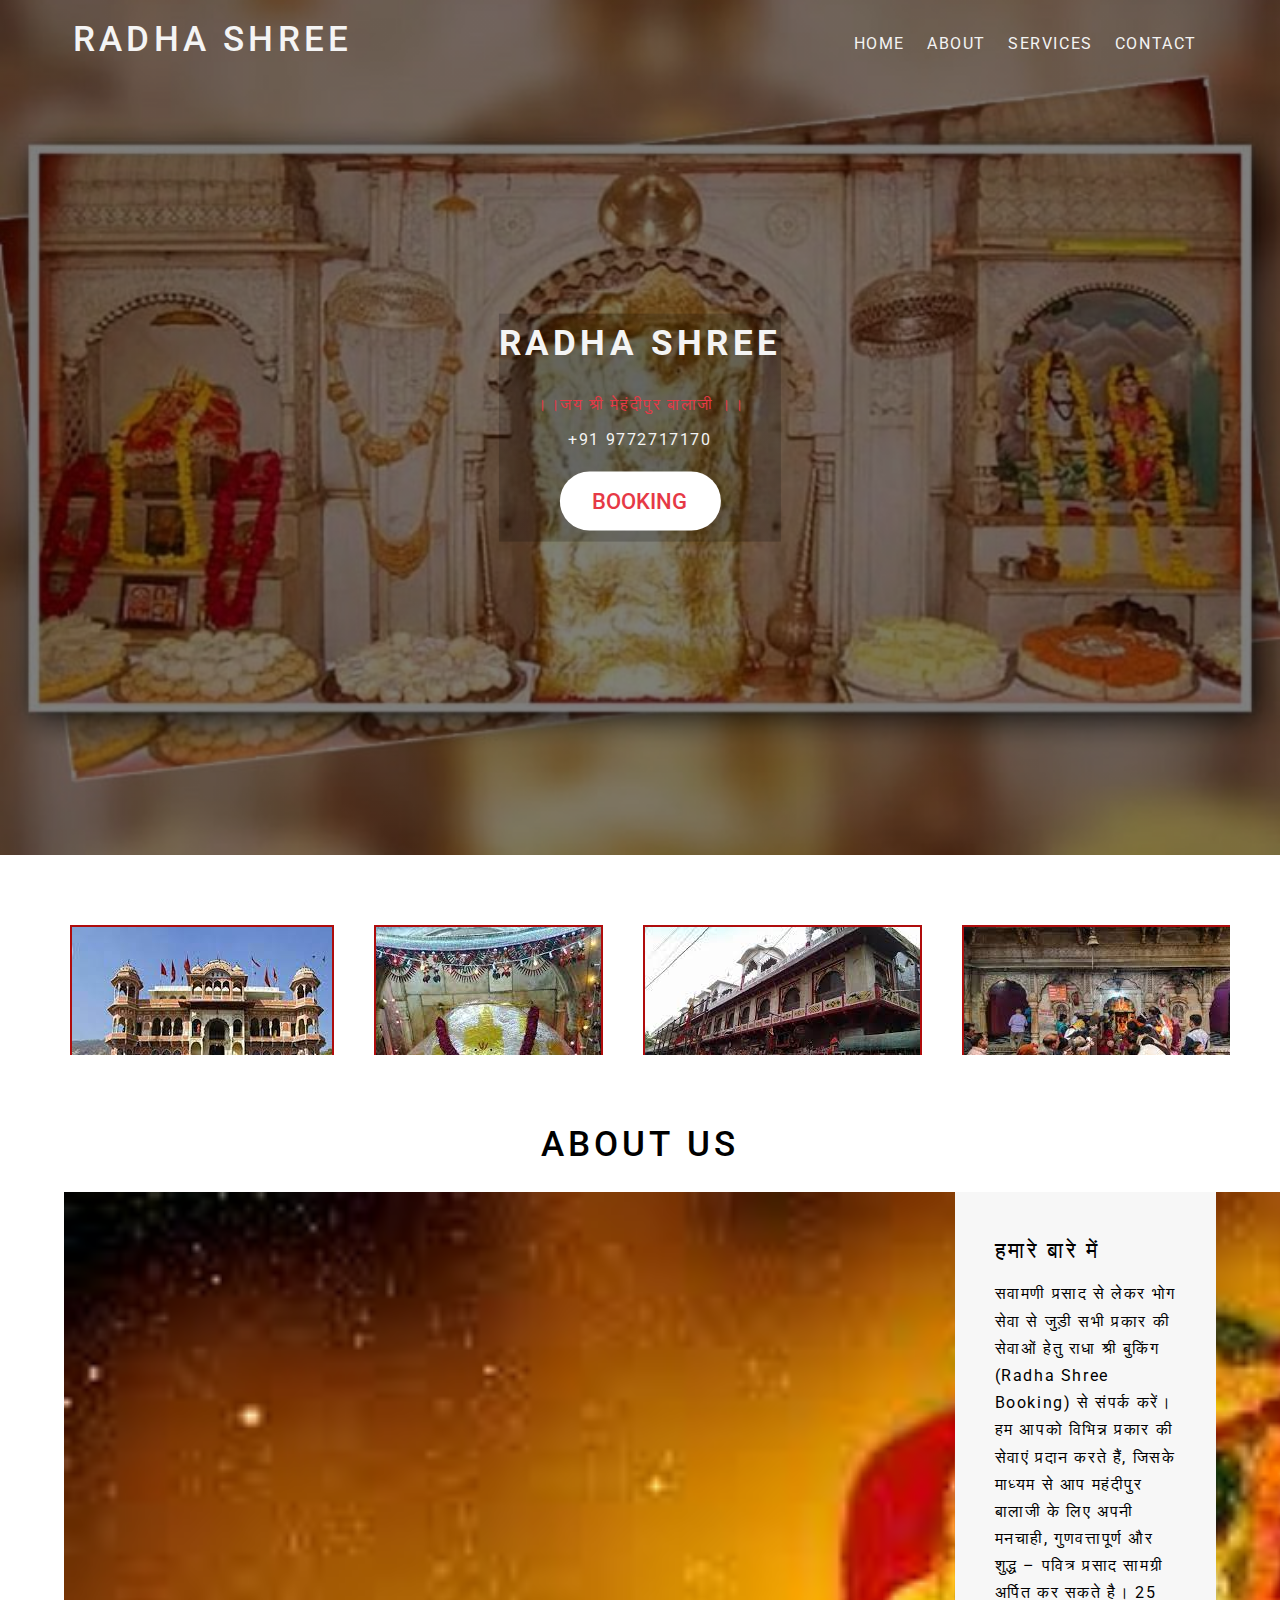
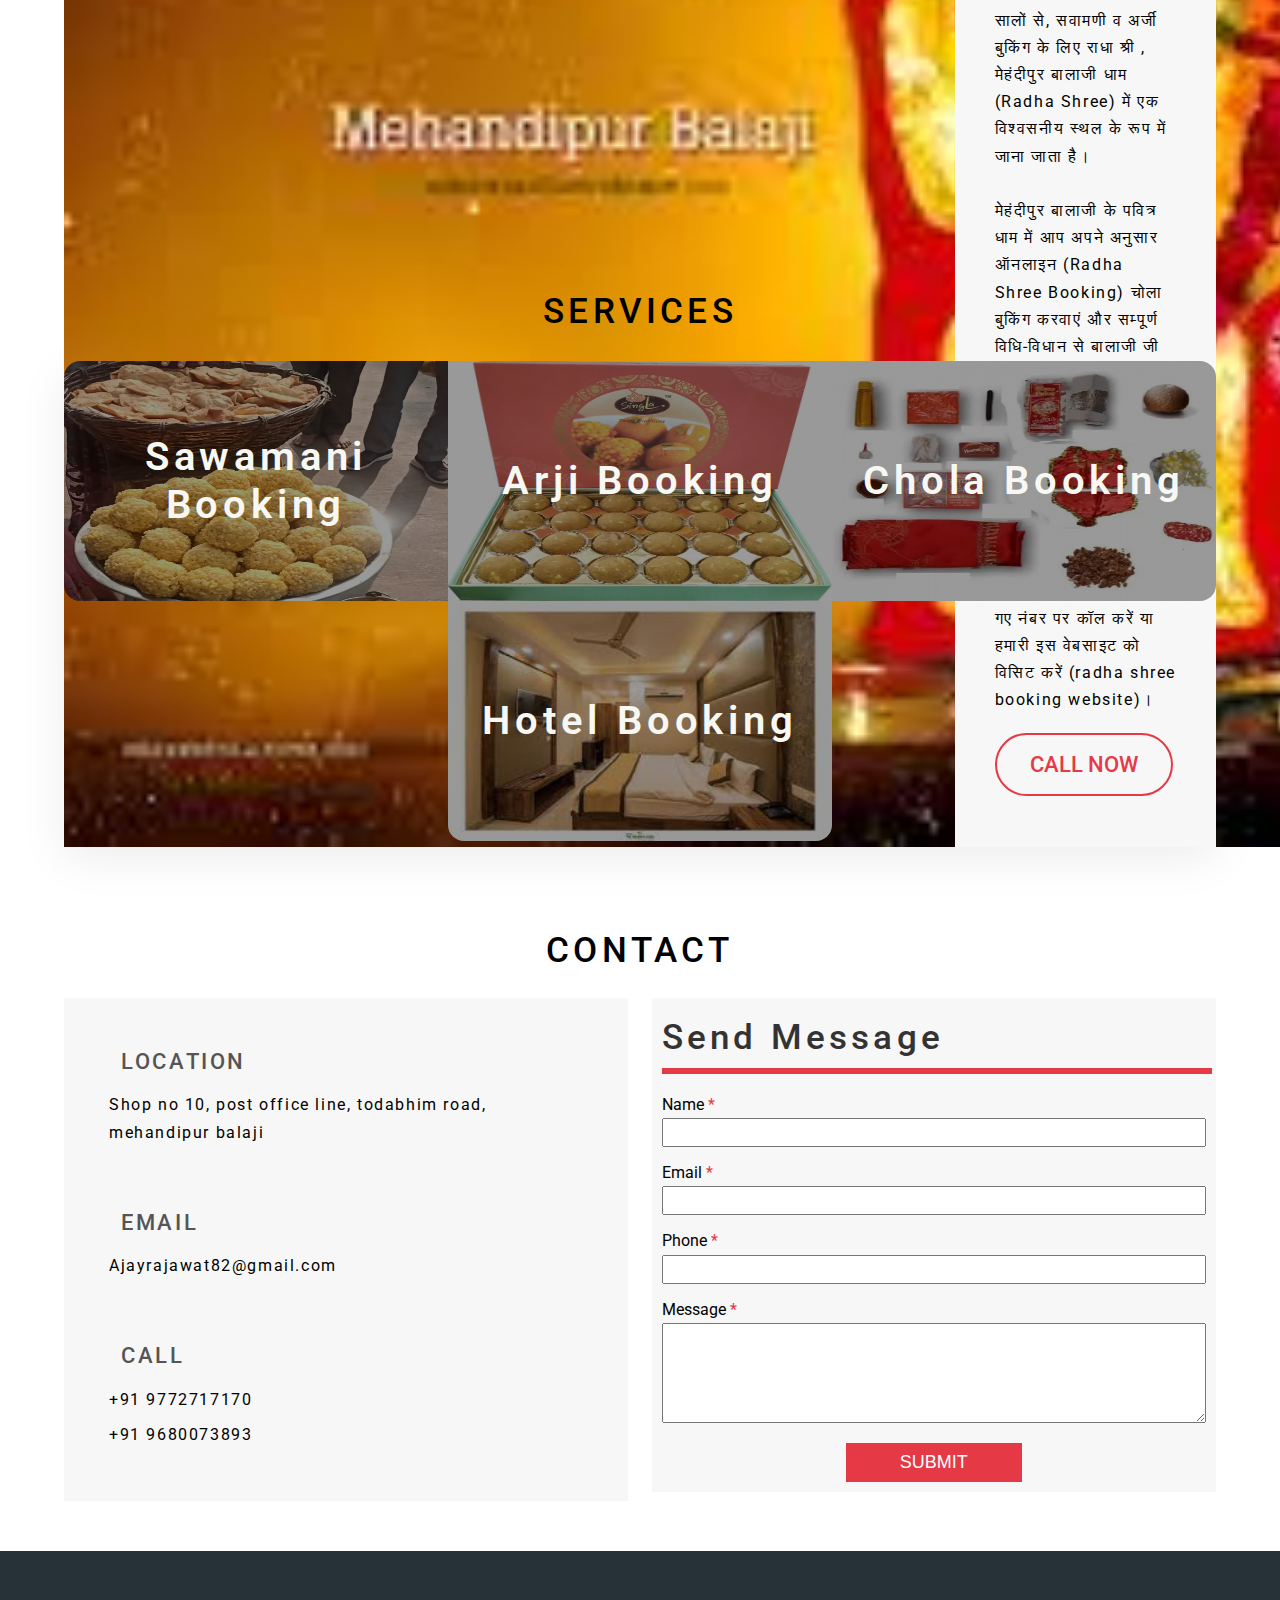
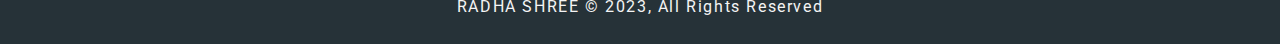
<file: index.html>
<!DOCTYPE html>
<html lang="en">
  <head>
    <meta charset="UTF-8" />
    <meta http-equiv="X-UA-Compatible" content="IE=edge" />
    <meta name="viewport" content="width=device-width, initial-scale=1.0" />
    <link rel="stylesheet" href="./css/style.css" />
    <link
      rel="stylesheet"
      href="https://cdnjs.cloudflare.com/ajax/libs/font-awesome/6.3.0/css/all.min.css"
      integrity="sha512-SzlrxWUlpfuzQ+pcUCosxcglQRNAq/DZjVsC0lE40xsADsfeQoEypE+enwcOiGjk/bSuGGKHEyjSoQ1zVisanQ=="
      crossorigin="anonymous"
      referrerpolicy="no-referrer"
    />
    <title>Radha Shree</title>
    <link rel="icon" href="/images/favicon.ico" >
  </head>
  <body>

  <header class="header">
      <nav class="navbar">
        <div class="container">
          <h1 class="logo lg-heading text-light">RADHA SHREE</h1>
          <ul class="nav-items">
            <li class="nav-item"><a href="./index.html">Home</a></li>
            <li class="nav-item"><a href="./about.html">About</a></li>
            <li class="nav-item"><a href="./services.html">Services</a></li>
            <li class="nav-item"><a href="./contact.html">Contact</a></li>
          </ul>
        </div>
      </nav>
      <div class="header-content">
        <h1 class="lg-heading text-light main-heading">RADHA SHREE</h1>
        <p class="text-red">
          ।।जय श्री मेहंदीपुर बालाजी ।।
        </p>
        <p class="text-light">+91 9772717170</p>
        <a href="tel:9772717170" class="btn btn-primary text-red md-heading"
          >Booking</a
        >
      </div>
    </header>

    <section class="balaji-images">
      <div>
        <div class="slider">
          <div class="slide-track">
    
            <div class="slide">
              <img  src='/images/img1.jpg' 
                alt="Balaji image" />
            </div>
            <div class="slide">
              <img  src='/images/img2.jpg' 
                alt="Balaji image" />
            </div>
            <div class="slide">
              <img  src='/images/img3.jpg' 
                alt="Balaji image" />
            </div>
            <div class="slide">
              <img  src='/images/img4.jpg' 
                alt="Balaji image" />
            </div>
            <div class="slide">
              <img  src='/images/img5.jpg' 
                alt="Balaji image" />
            </div>
            <div class="slide">
              <img  src='/images/img6.jpg' 
                alt="Balaji image" />
            </div>
            <div class="slide">
              <img  src='/images/img7.jpg' 
                alt="Balaji image" />
            </div>
            <div class="slide">
              <img  src='/images/img8.jpg' 
                alt="Balaji image" />
            </div><div class="slide">
              <img  src='/images/img9.jpg' 
                alt="Balaji image" />
            </div><div class="slide">
              <img  src='/images/img10.jpg' 
                alt="Balaji image" />
            </div>
          </div>
        </div>
      </div>
    </section>

    <section class="about container">
      <h1 class="contact lg-heading text-dark">ABOUT US</h1>
      <div class="about-section">
        <div class="about-img">
          <img src="/images/abt-img2.jpg" alt="balaji image" >
        </div>
        <div class="about-content">
          <h2 class="md-heading text-dark">हमारे बारे में</h2>
          <p>सवामणी प्रसाद से लेकर भोग सेवा से जुड़ी सभी प्रकार की सेवाओं हेतु राधा श्री बुकिंग (Radha Shree Booking) से संपर्क करें।
          <br>
            हम आपको विभिन्न प्रकार की सेवाएं प्रदान करते हैं, जिसके माध्यम से आप महंदीपुर बालाजी के लिए अपनी मनचाही, गुणवत्तापूर्ण और शुद्ध – पवित्र प्रसाद सामग्री अर्पित कर सकते है।
            
            25 सालों से, सवामणी व अर्जी बुकिंग के लिए राधा श्री , मेहंदीपुर बालाजी धाम (Radha Shree) में एक विश्वसनीय स्थल के रूप में जाना जाता है।
            <br><br>
            मेहंदीपुर बालाजी के पवित्र धाम में आप अपने अनुसार ऑनलाइन (Radha Shree Booking) चोला बुकिंग करवाएं और सम्पूर्ण विधि-विधान से बालाजी जी को चोला चढ़ाएं और उन्हें प्रसन्न करें
           <br> 
            तो अगर आप भी बालाजी महाराज को प्रसन्न करना चाहते है , तो आज ही मेंहदीपुर बालाजी के पावन धाम में अपनी अर्जी बुक करवाएं और अधिक जानकारी के लिए यहां दिए गए नंबर पर कॉल करें या हमारी इस वेबसाइट को विसिट करें (radha shree booking website)।   </p>
          <a href="tel:9772717170" class="btn btn-secondary text-red md-heading"
          >Call Now</a
        >
        </div>
      </div>
  
    </section>

    <section class="services container">
      <h1 class="services lg-heading text-dark">SERVICES</h1>
        <div>
          <div class="services-cta-wrap">
            <div class="services-cta-list">
              <div id="list-item" class="services-cta-list-item">
                <img src="/images/sawamani-img.webp">
                <h3>Sawamani Booking</h3>
              </div>
              <div id="list-item" class="services-cta-list-item">
                <img src="/images/arji.webp">
                <h3>Arji Booking</h3>
              </div>
              <div id="list-item" class="services-cta-list-item">
                <img src="/images/chola-img.png">
                <h3>Chola Booking</h3>
              </div>
              <div id="list-item" class="services-cta-list-item item2">
                <img src="/images/hotel.jpg">
                <h3>Hotel Booking</h3>
              </div>
            </div>
          </div>
        </div>
      </section>

      <section class="contact-form">
        <h1 class="contact lg-heading text-dark">CONTACT</h1>
        <div class="container">
          <div class="form-wrapper">
            <div class="company-address">
                <div class="address-group">
                  <i class="fas fa-map-marker-alt fa-3x text-red"></i>
                  <h2 class="text-grey md-heading">Location</h2>
                  <p>Shop no 10, post office line, todabhim road, mehandipur balaji</p>
                </div>
                <div class="address-group">
                  <i class="far fa-envelope fa-3x text-red"></i>
                  <h2 class="text-grey md-heading">Email</h2>
                  <p>Ajayrajawat82@gmail.com</p>
                </div>
                <div class="address-group">
                  <i class="fas fa-phone-square-alt fa-3x text-red"></i>
                  <h2 class="text-grey md-heading">Call</h2>
                  <p>+91 9772717170</p>
                  <p>+91 9680073893</p>
                </div>
              </div>
              <form action="" class="form">
                <h2 class=" lg-heading text-black">Send Message</h2>
                <div class="form-group">
                  <label for="username">Name</label>
                  <input type="text" name="" id="username" required>
                </div>
                <div class="form-group">
                  <label for="email">Email</label>
                  <input type="email" name="" id="email" required>
                </div>
                <div class="form-group">
                  <label for="phone">Phone</label>
                  <input type="text" name="" id="phone" required>
                </div>
                <div class="form-group">
                  <label for="message">Message</label>
                  <textarea  name="" id="message"> </textarea>
                </div>
                <button type="submit" class="form-btn">Submit</button>
              </form>
            </div>
          </div>
        </div>
      </section>

    <footer class="footer">
      <div class="social-media-links">
        <a href="https://www.facebook.com/"><i class="fab fa-facebook fa-3x"></i></a>
        <a href="https://www.twitter.com/"><i class="fab fa-twitter fa-3x"></i></a>
        <a href="https://www.instagram.com/"><i class="fab fa-instagram fa-3x"></i></a>
      </div>
      <p>RADHA SHREE &copy; 2023, All Rights Reserved</p>
    </footer>
  </body>
</html>
</file>
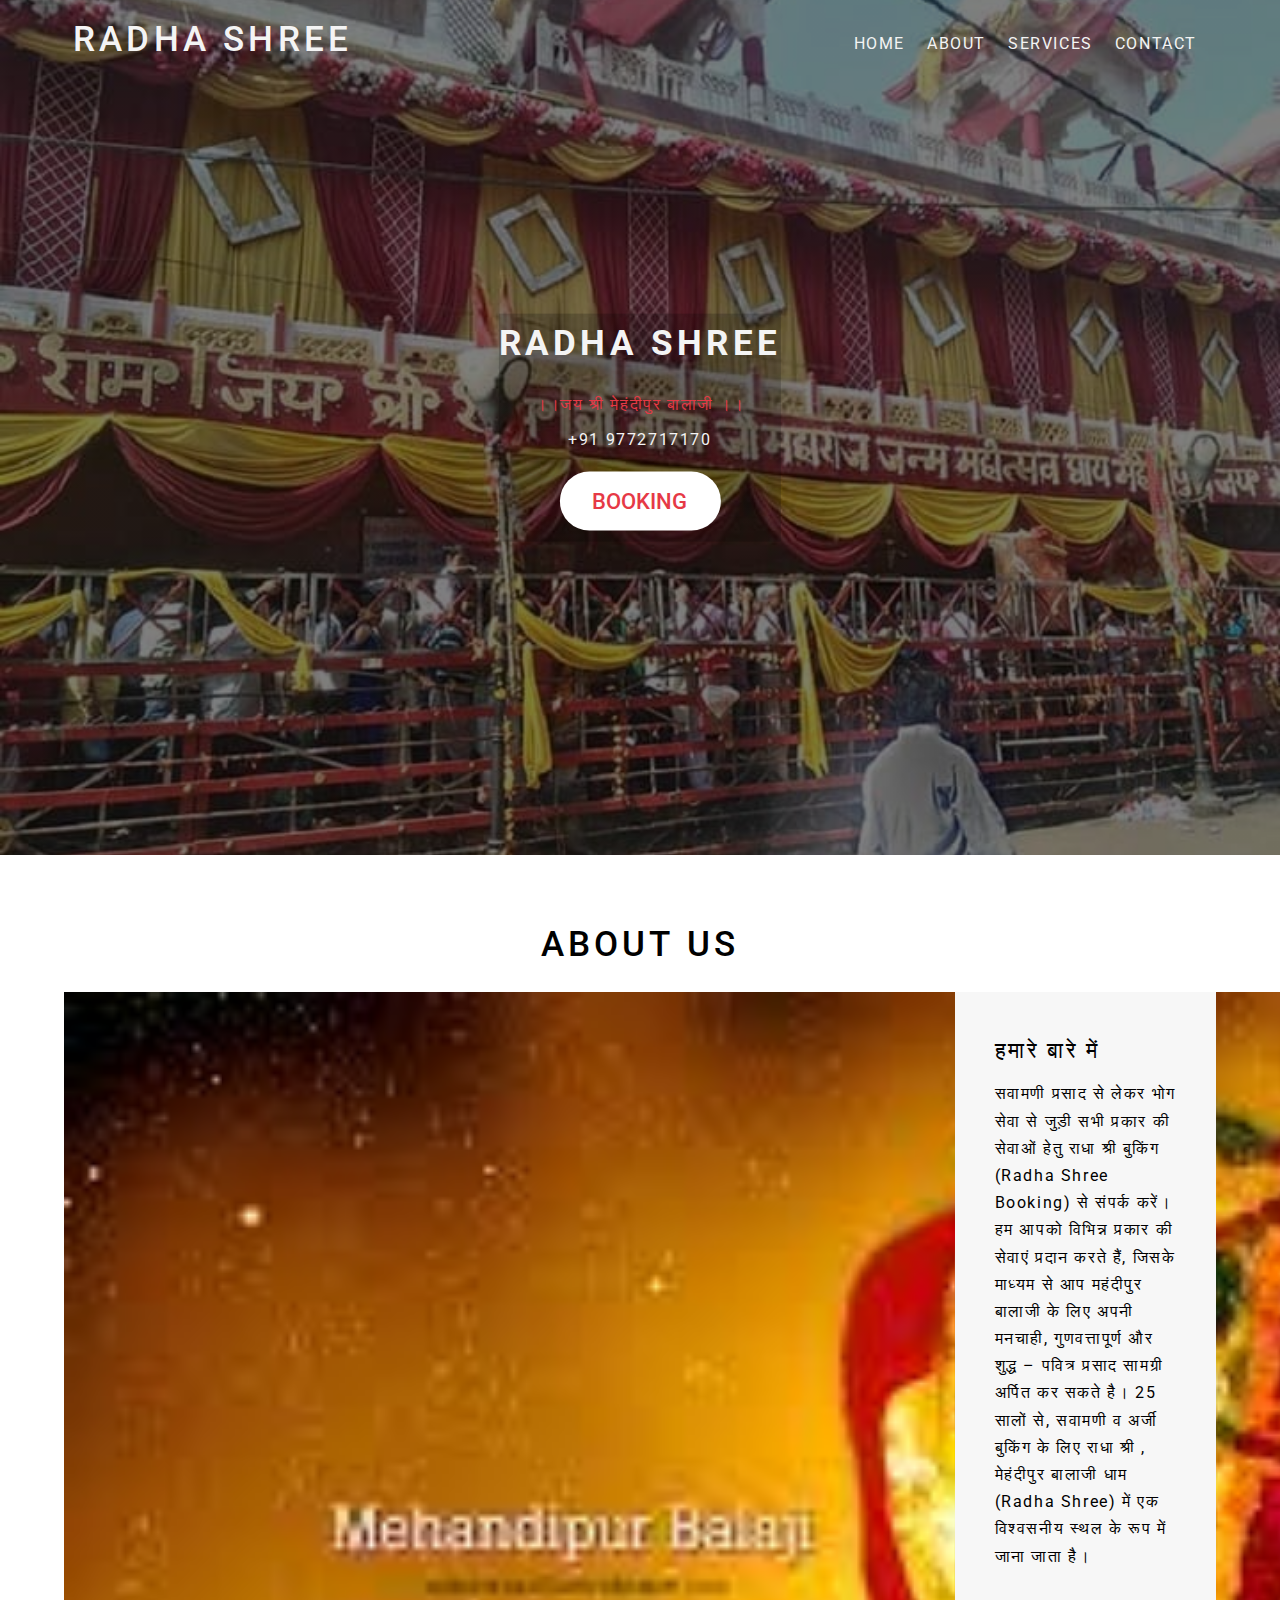
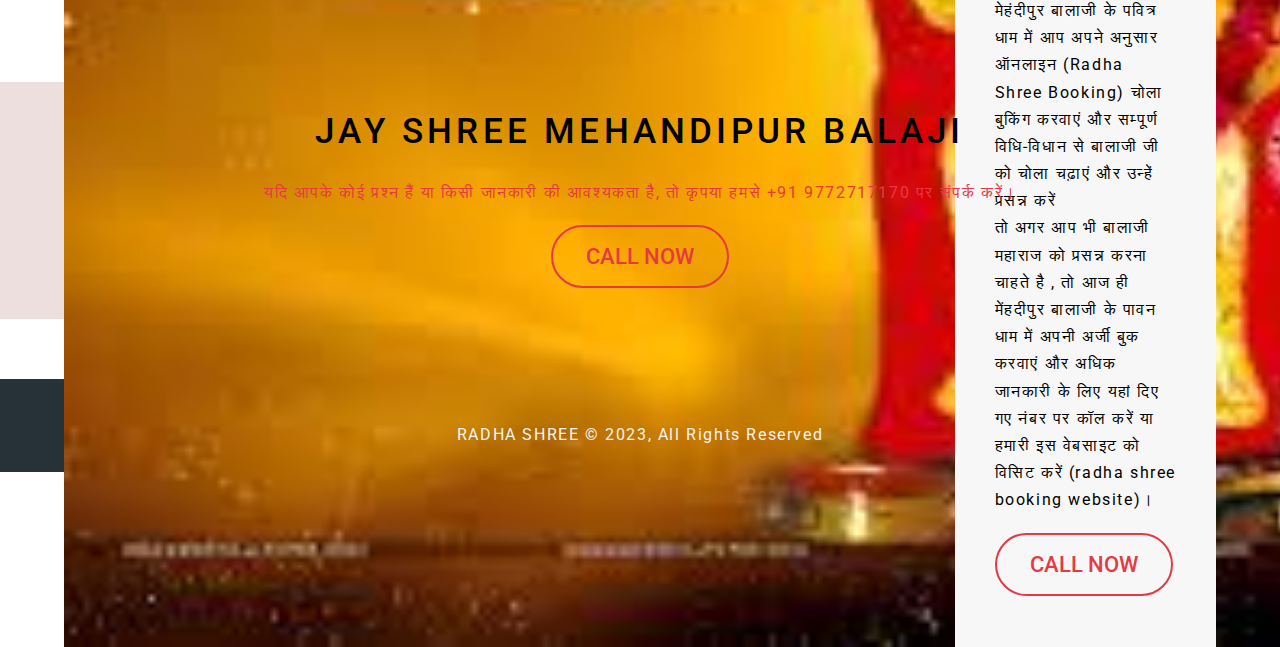
<file: about.html>
<!DOCTYPE html>
<html lang="en">
  <head>
    <meta charset="UTF-8" />
    <meta http-equiv="X-UA-Compatible" content="IE=edge" />
    <meta name="viewport" content="width=device-width, initial-scale=1.0" />
    <link rel="stylesheet" href="./css/style.css" />
    <link
      rel="stylesheet"
      href="https://cdnjs.cloudflare.com/ajax/libs/font-awesome/6.3.0/css/all.min.css"
      integrity="sha512-SzlrxWUlpfuzQ+pcUCosxcglQRNAq/DZjVsC0lE40xsADsfeQoEypE+enwcOiGjk/bSuGGKHEyjSoQ1zVisanQ=="
      crossorigin="anonymous"
      referrerpolicy="no-referrer"
    />
    <title>Radha Shree</title>
    <link rel="icon" href="/images/favicon.ico" />
  </head>
  <body>
    <header class="header about-header">
      <nav class="navbar">
        <div class="container">
          <h1 class="logo lg-heading text-light">RADHA SHREE</h1>
          <ul class="nav-items">
            <li class="nav-item"><a href="./index.html">Home</a></li>
            <li class="nav-item"><a href="./about.html">About</a></li>
            <li class="nav-item"><a href="./services.html">Services</a></li>
            <li class="nav-item"><a href="./contact.html">Contact</a></li>
          </ul>
        </div>
      </nav>
      <div class="header-content">
        <h1 class="lg-heading text-light main-heading">RADHA SHREE</h1>
        <p class="text-red">।।जय श्री मेहंदीपुर बालाजी ।।</p>
        <p class="text-light">+91 9772717170</p>
        <a href="tel:9772717170" class="btn btn-primary text-red md-heading"
          >Booking</a
        >
      </div>
    </header>

    <section class="about container">
      <h1 class="contact lg-heading text-dark">ABOUT US</h1>
      <div class="about-section">
        <div class="about-img">
          <img src="/images/abt-img2.jpg" alt="balaji image" />
        </div>
        <div class="about-content">
          <h2 class="md-heading text-dark">हमारे बारे में</h2>
          <p>
            सवामणी प्रसाद से लेकर भोग सेवा से जुड़ी सभी प्रकार की सेवाओं हेतु
            राधा श्री बुकिंग (Radha Shree Booking) से संपर्क करें।
            <br />
            हम आपको विभिन्न प्रकार की सेवाएं प्रदान करते हैं, जिसके माध्यम से आप
            महंदीपुर बालाजी के लिए अपनी मनचाही, गुणवत्तापूर्ण और शुद्ध – पवित्र
            प्रसाद सामग्री अर्पित कर सकते है। 25 सालों से, सवामणी व अर्जी बुकिंग
            के लिए राधा श्री , मेहंदीपुर बालाजी धाम (Radha Shree) में एक
            विश्वसनीय स्थल के रूप में जाना जाता है।
            <br /><br />
            मेहंदीपुर बालाजी के पवित्र धाम में आप अपने अनुसार ऑनलाइन (Radha
            Shree Booking) चोला बुकिंग करवाएं और सम्पूर्ण विधि-विधान से बालाजी
            जी को चोला चढ़ाएं और उन्हें प्रसन्न करें
            <br />
            तो अगर आप भी बालाजी महाराज को प्रसन्न करना चाहते है , तो आज ही
            मेंहदीपुर बालाजी के पावन धाम में अपनी अर्जी बुक करवाएं और अधिक
            जानकारी के लिए यहां दिए गए नंबर पर कॉल करें या हमारी इस वेबसाइट को
            विसिट करें (radha shree booking website)।
          </p>
          <a href="tel:9772717170" class="btn btn-secondary text-red md-heading"
            >Call Now</a
          >
        </div>
      </div>
    </section>

    <section class="booking">
      <div class="booking-content">
        <h1 class="text-dark lg-heading">JAY SHREE MEHANDIPUR BALAJI</h1>
        <p class="text-red">
          यदि आपके कोई प्रश्न हैं या किसी जानकारी की आवश्यकता है, तो कृपया हमसे
          +91 9772717170 पर संपर्क करें।
        </p>
        <a href="tel:9772717170" class="btn btn-secondary text-red md-heading"
          >Call Now</a
        >
      </div>
    </section>

    <footer class="footer">
      <div class="social-media-links">
        <a href="https://www.facebook.com/"
          ><i class="fab fa-facebook fa-3x"></i
        ></a>
        <a href="https://www.twitter.com/"
          ><i class="fab fa-twitter fa-3x"></i
        ></a>
        <a href="https://www.instagram.com/"
          ><i class="fab fa-instagram fa-3x"></i
        ></a>
      </div>
      <p>RADHA SHREE &copy; 2023, All Rights Reserved</p>
    </footer>
  </body>
</html>
</file>
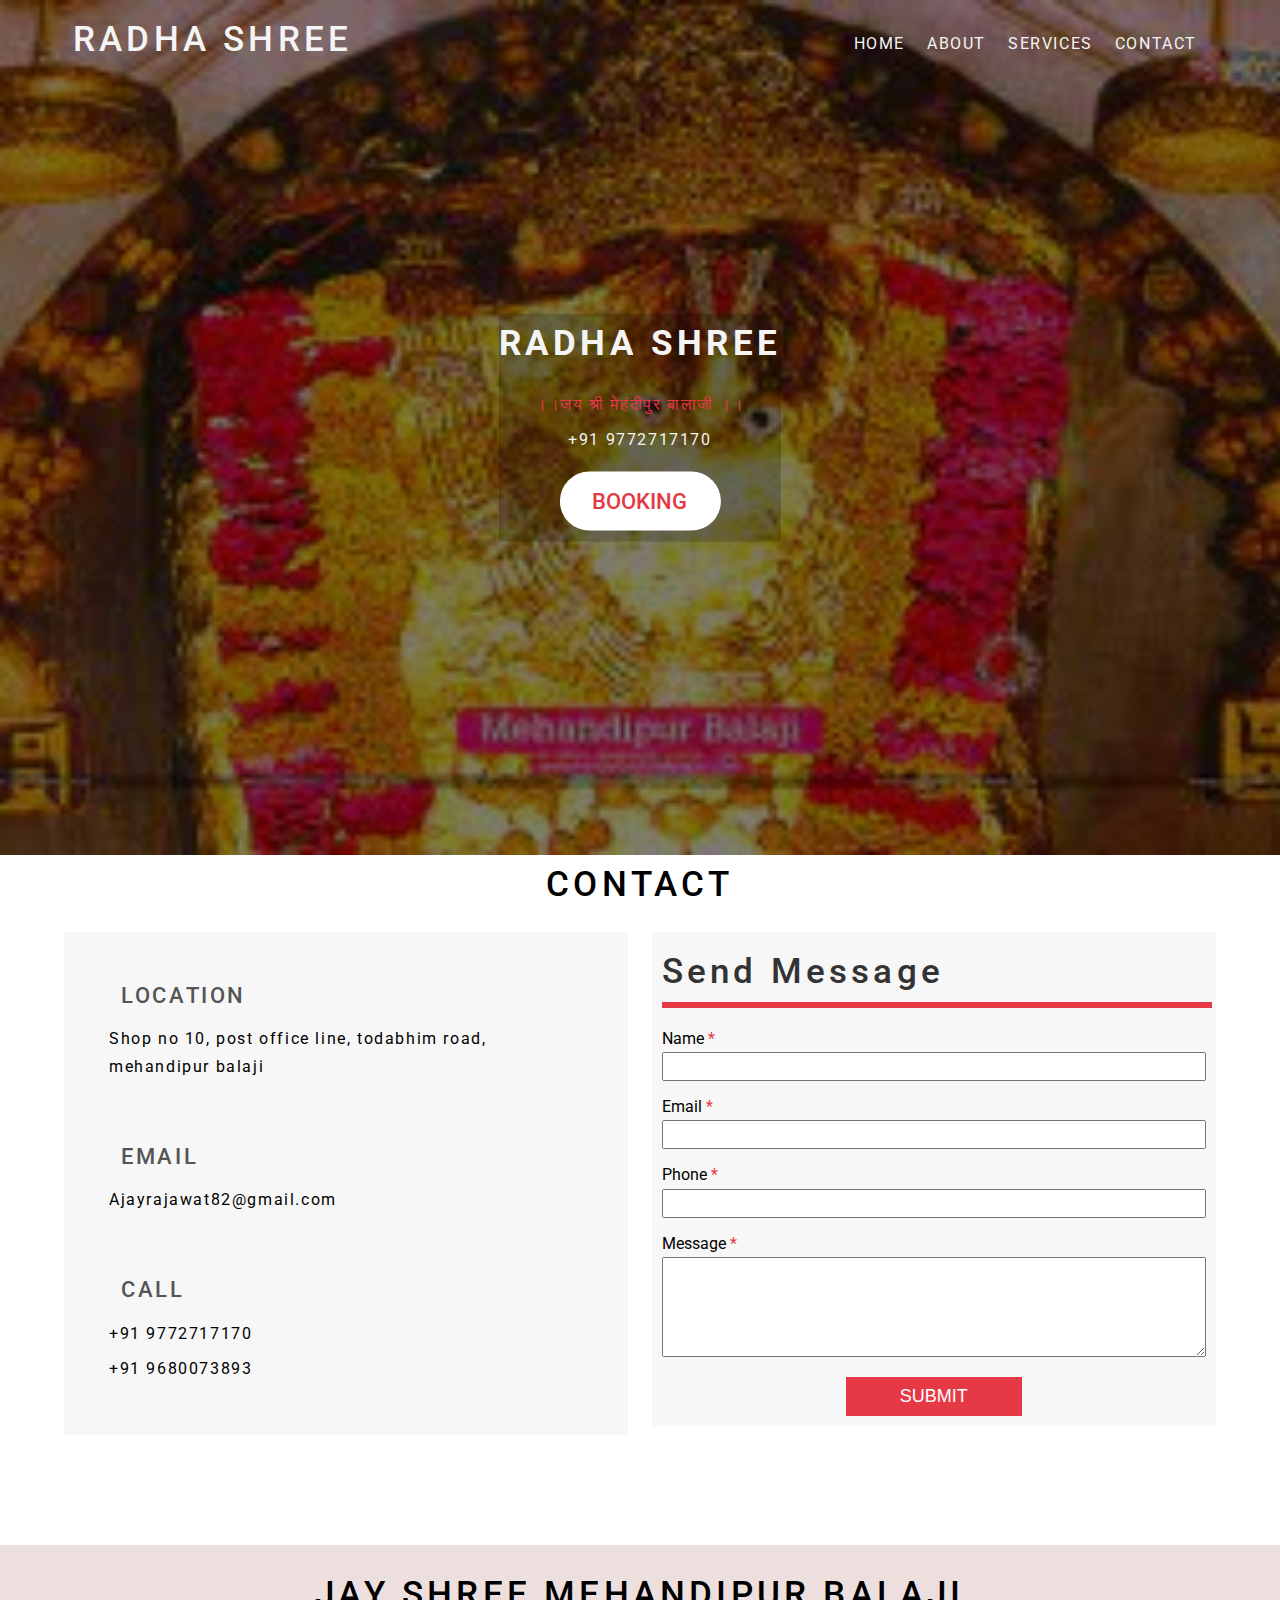
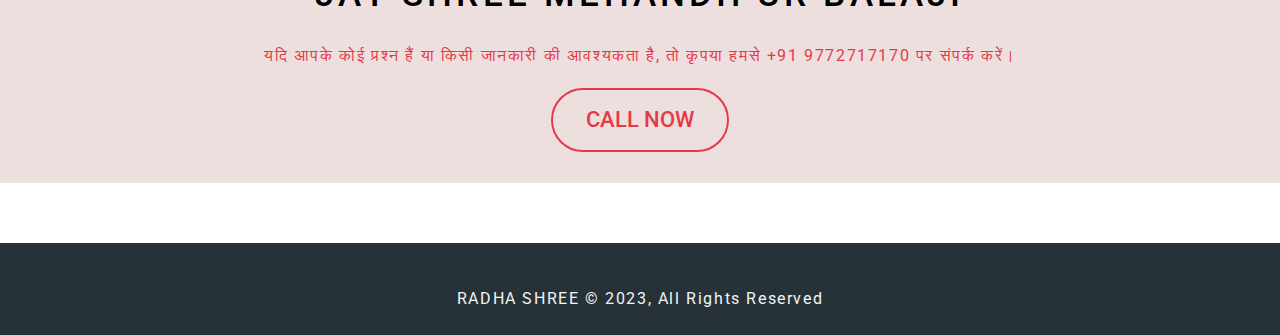
<file: contact.html>
<!DOCTYPE html>
<html lang="en">
  <head>
    <meta charset="UTF-8" />
    <meta http-equiv="X-UA-Compatible" content="IE=edge" />
    <meta name="viewport" content="width=device-width, initial-scale=1.0" />
    <link rel="stylesheet" href="./css/style.css" />
    <link
      rel="stylesheet"
      href="https://cdnjs.cloudflare.com/ajax/libs/font-awesome/6.3.0/css/all.min.css"
      integrity="sha512-SzlrxWUlpfuzQ+pcUCosxcglQRNAq/DZjVsC0lE40xsADsfeQoEypE+enwcOiGjk/bSuGGKHEyjSoQ1zVisanQ=="
      crossorigin="anonymous"
      referrerpolicy="no-referrer"
    />
    <title>Radha Shree</title>
    <link rel="icon" href="/images/favicon.ico" >
  </head>
  <body>
    <header class="header contact-header">
      <nav class="navbar">
        <div class="container">
          <h1 class="logo lg-heading text-light">RADHA SHREE</h1>
          <ul class="nav-items">
            <li class="nav-item"><a href="./index.html">Home</a></li>
            <li class="nav-item"><a href="./about.html">About</a></li>
            <li class="nav-item"><a href="./services.html">Services</a></li>
            <li class="nav-item"><a href="./contact.html">Contact</a></li>
          </ul>
        </div>
      </nav>
      <div class="header-content">
        <h1 class="lg-heading text-light main-heading">RADHA SHREE</h1>
        <p class="text-red">।।जय श्री मेहंदीपुर बालाजी ।।</p>
        <p class="text-light">+91 9772717170</p>
        <a href="tel:9772717170" class="btn btn-primary text-red md-heading"
          >Booking</a
        >
      </div>
    </header>

    <section class="contact-form">
        <h1 class="contact lg-heading text-dark">CONTACT</h1>
        <div class="container">
          <div class="form-wrapper">
            <div class="company-address">
                <div class="address-group">
                  <i class="fas fa-map-marker-alt fa-3x text-red"></i>
                  <h2 class="text-grey md-heading">Location</h2>
                  <p>Shop no 10, post office line, todabhim road, mehandipur balaji</p>
                </div>
                <div class="address-group">
                  <i class="far fa-envelope fa-3x text-red"></i>
                  <h2 class="text-grey md-heading">Email</h2>
                  <p>Ajayrajawat82@gmail.com</p>
                </div>
                <div class="address-group">
                  <i class="fas fa-phone-square-alt fa-3x text-red"></i>
                  <h2 class="text-grey md-heading">Call</h2>
                  <p>+91 9772717170</p>
                  <p>+91 9680073893</p>
                </div>
              </div>
              <form action="" class="form">
                <h2 class=" lg-heading text-black">Send Message</h2>
                <div class="form-group">
                  <label for="username">Name</label>
                  <input type="text" name="" id="username" required>
                </div>
                <div class="form-group">
                  <label for="email">Email</label>
                  <input type="email" name="" id="email" required>
                </div>
                <div class="form-group">
                  <label for="phone">Phone</label>
                  <input type="text" name="" id="phone" required>
                </div>
                <div class="form-group">
                  <label for="message">Message</label>
                  <textarea  name="" id="message"> </textarea>
                </div>
                <button type="submit" class="form-btn">Submit</button>
              </form>
            </div>
          </div>
        </div>
      </section>

    <section class="booking">
      <div class="booking-content">
        <h1 class="text-dark lg-heading">JAY SHREE MEHANDIPUR BALAJI</h1>
        <p class="text-red">
          यदि आपके कोई प्रश्न हैं या किसी जानकारी की आवश्यकता है, तो कृपया हमसे
          +91 9772717170 पर संपर्क करें।
        </p>
        <a href="tel:9772717170" class="btn btn-secondary text-red md-heading"
          >Call Now</a
        >
      </div>
    </section>

    <footer class="footer">
        <div class="social-media-links">
          <a href="https://www.facebook.com/"><i class="fab fa-facebook fa-3x"></i></a>
          <a href="https://www.twitter.com/"><i class="fab fa-twitter fa-3x"></i></a>
          <a href="https://www.instagram.com/"><i class="fab fa-instagram fa-3x"></i></a>
        </div>
        <p>RADHA SHREE &copy; 2023, All Rights Reserved</p>
      </footer>
  </body>
</html>
</file>
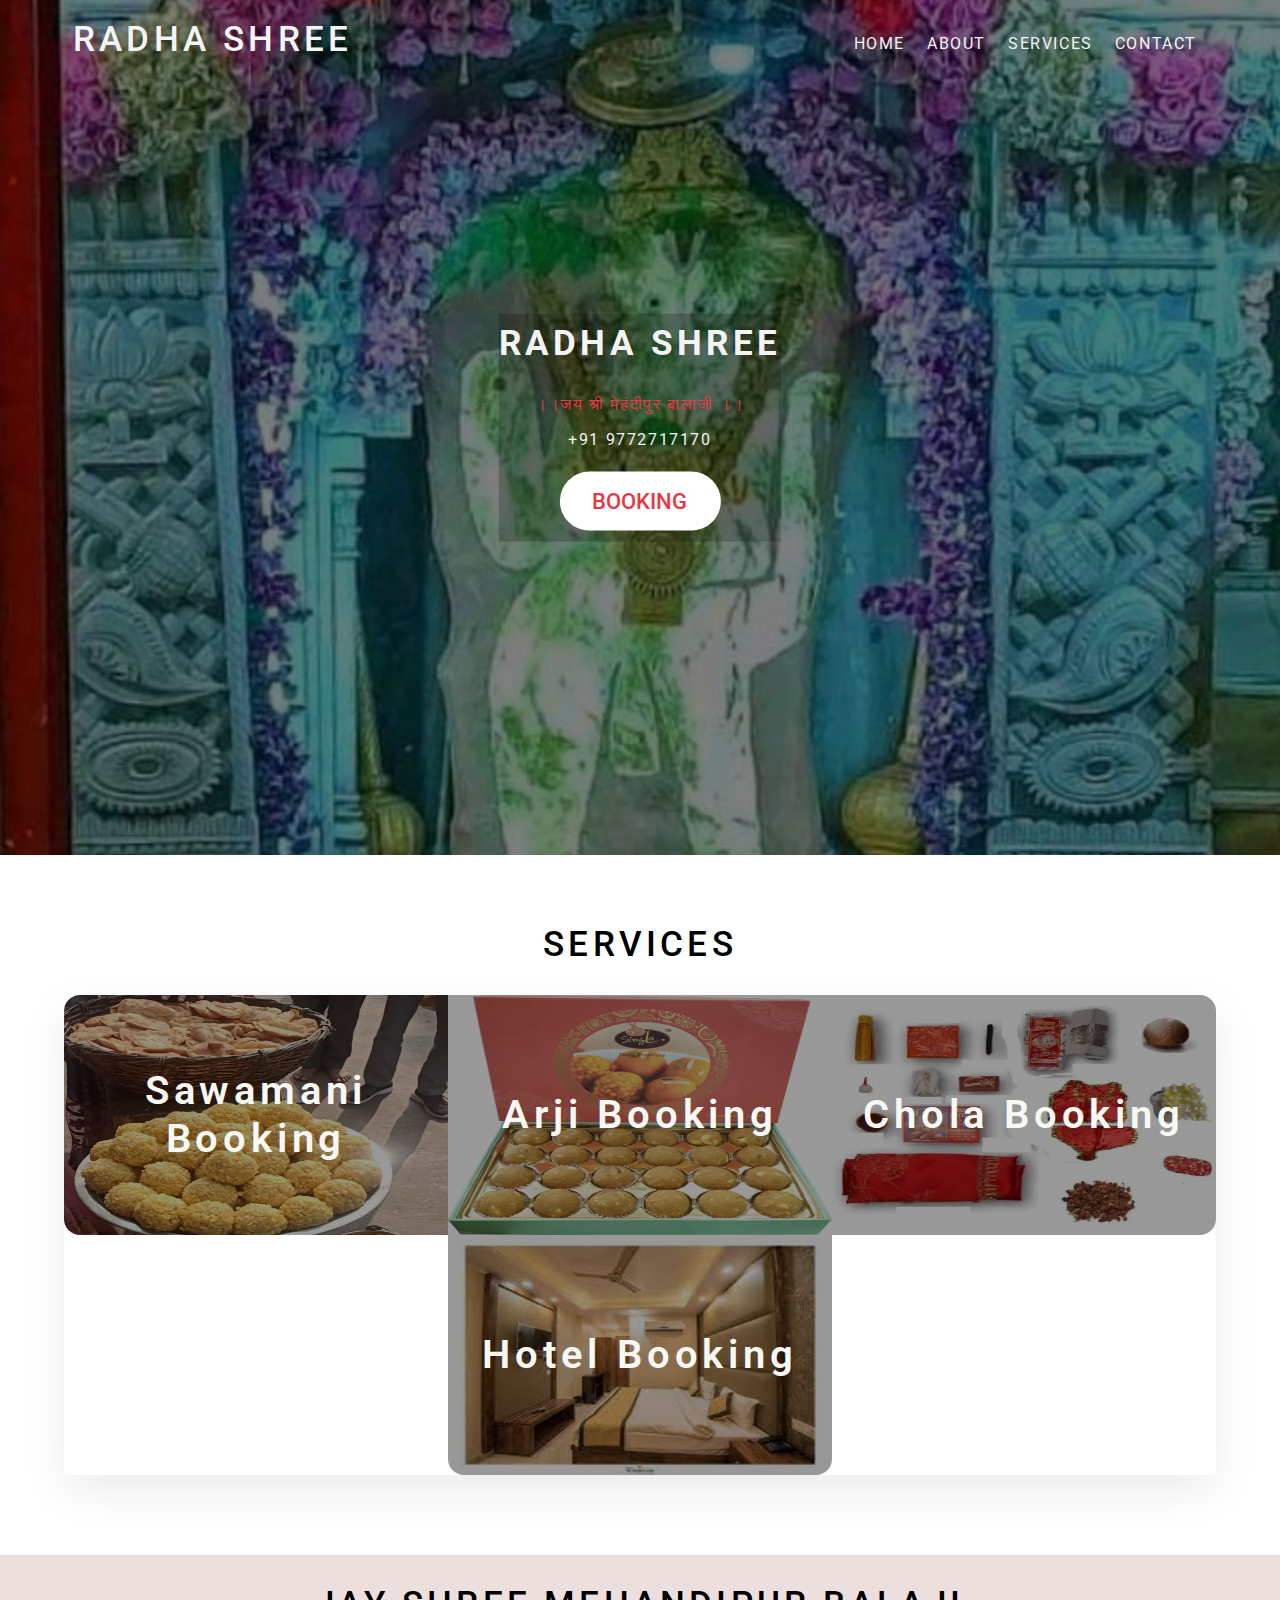
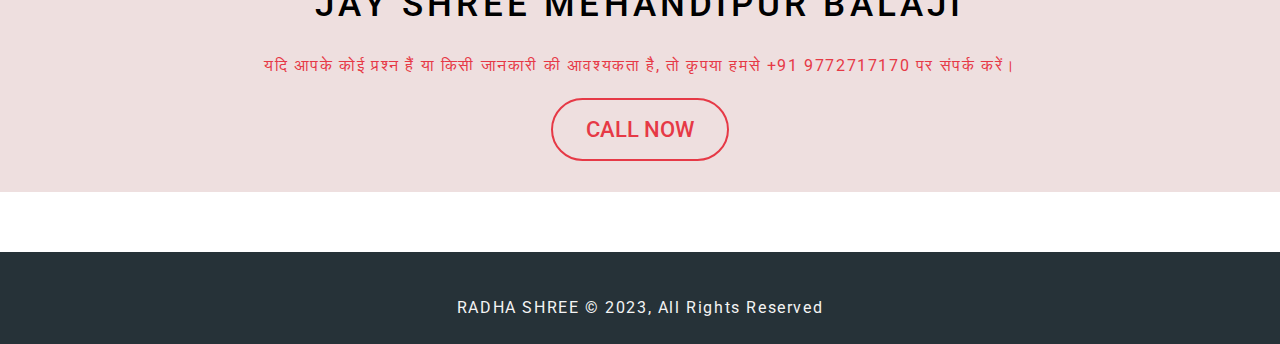
<file: services.html>
<!DOCTYPE html>
<html lang="en">
  <head>
    <meta charset="UTF-8" />
    <meta http-equiv="X-UA-Compatible" content="IE=edge" />
    <meta name="viewport" content="width=device-width, initial-scale=1.0" />
    <link rel="stylesheet" href="./css/style.css" />
    <link
      rel="stylesheet"
      href="https://cdnjs.cloudflare.com/ajax/libs/font-awesome/6.3.0/css/all.min.css"
      integrity="sha512-SzlrxWUlpfuzQ+pcUCosxcglQRNAq/DZjVsC0lE40xsADsfeQoEypE+enwcOiGjk/bSuGGKHEyjSoQ1zVisanQ=="
      crossorigin="anonymous"
      referrerpolicy="no-referrer"
    />
    <title>Radha Shree</title>
    <link rel="icon" href="/images/favicon.ico" />
  </head>
  <body>
    <header class="header services-header">
      <nav class="navbar">
        <div class="container">
          <h1 class="logo lg-heading text-light">RADHA SHREE</h1>
          <ul class="nav-items">
            <li class="nav-item"><a href="./index.html">Home</a></li>
            <li class="nav-item"><a href="./about.html">About</a></li>
            <li class="nav-item"><a href="./services.html">Services</a></li>
            <li class="nav-item"><a href="./contact.html">Contact</a></li>
          </ul>
        </div>
      </nav>
      <div class="header-content">
        <h1 class="lg-heading text-light main-heading">RADHA SHREE</h1>
        <p class="text-red">।।जय श्री मेहंदीपुर बालाजी ।।</p>
        <p class="text-light">+91 9772717170</p>
        <a href="tel:9772717170" class="btn btn-primary text-red md-heading"
          >Booking</a
        >
      </div>
    </header>

    <section class="services container">
      <h1 class="lg-heading text-dark">SERVICES</h1>
      <div>
        <div class="services-cta-wrap">
          <div class="services-cta-list">
            <div id="list-item" class="services-cta-list-item">
              <img src="/images/sawamani-img.webp" />
              <h3>Sawamani Booking</h3>
            </div>
            <div id="list-item" class="services-cta-list-item">
              <img src="/images/arji.webp" />
              <h3>Arji Booking</h3>
            </div>
            <div id="list-item" class="services-cta-list-item">
              <img src="/images/chola-img.png" />
              <h3>Chola Booking</h3>
            </div>
            <div id="list-item" class="services-cta-list-item item2">
              <img src="/images/hotel.jpg" />
              <h3>Hotel Booking</h3>
            </div>
          </div>
        </div>
      </div>
    </section>

    <section class="booking">
      <div class="booking-content">
        <h1 class="text-dark lg-heading">JAY SHREE MEHANDIPUR BALAJI</h1>
        <p class="text-red">
          यदि आपके कोई प्रश्न हैं या किसी जानकारी की आवश्यकता है, तो कृपया हमसे
          +91 9772717170 पर संपर्क करें।
        </p>
        <a href="tel:9772717170" class="btn btn-secondary text-red md-heading"
          >Call Now</a
        >
      </div>
    </section>

    <footer class="footer">
      <div class="social-media-links">
        <a href="https://www.facebook.com/"
          ><i class="fab fa-facebook fa-3x"></i
        ></a>
        <a href="https://www.twitter.com/"
          ><i class="fab fa-twitter fa-3x"></i
        ></a>
        <a href="https://www.instagram.com/"
          ><i class="fab fa-instagram fa-3x"></i
        ></a>
      </div>
      <p>RADHA SHREE &copy; 2023, All Rights Reserved</p>
    </footer>
  </body>
</html>
</file>
<file: css/style.css>
@import url('https://fonts.googleapis.com/css2?family=Edu+VIC+WA+NT+Beginner&family=PT+Serif:ital@1&family=Roboto:wght@300;400;500;700&display=swap');

*{
    padding: 0;
    margin: 0;
    box-sizing: border-box;
    list-style: none;
}
html{
    font-size: 62.5%;
}
body{
    font-family: 'Roboto', sans-serif;
    line-height: 1.7;
}
a{
    font-size: 1.6rem;
    text-decoration: none;
}
p, li{
    font-size: 1.6rem;
    margin-bottom: 0.5em;
    letter-spacing: 0.10em;
}
h1, h2, h3{
    margin-bottom: 0.5em;
    letter-spacing: 0.12em;
    font-weight: 500;
}


/* --------------------Utility classes----------------- */

.container{
    max-width: 1200px;
    width: 90%;
    margin: 0 auto;

}
.lg-heading{
    font-size: 3.5rem;
}
.md-heading{
    font-size: 2.2rem;
}
.text-red{
    color: #e63946;
}
.text-light{
    color: #f4f4f4;
}
.text-black{
    color: #333;
}
.text-grey{
    color: #555;
}
.btn{
    display: inline-block;
    padding: 0.5em 1.5em;
    font-weight: 500;
    text-transform: uppercase;
    margin: 0.5em 0;
}
.btn-primary{
    background-color: #fff;
    border-radius: 10em;
}
.btn-primary:hover{
    background-color: #ddd;
}
.btn-secondary{
    border: 2px solid #e63946;
    border-radius: 1.5em;
    color: #e63946;
}
.btn-secondary:hover{
    background-color: #f4edee;
}
.bg-dark{
    background-color: #263238;
}



header{
    position: relative;
    height: 95vh;
    background: linear-gradient(rgba(0,0,0,0.5),rgba(0,0,0,0.5)), url('../images/balaji.jpg');
    background-position: center;
    background-repeat: no-repeat;
    background-size: cover;
}
.about-header{
    background: linear-gradient(rgba(0,0,0,0.5),rgba(0,0,0,0.5)), url('../images/aboutt.jpg');
    background-position: center;
    background-repeat: no-repeat;
    background-size: cover;
}
.services-header{
    background: linear-gradient(rgba(0,0,0,0.5),rgba(0,0,0,0.5)), url('../images/servicess.jpg');
    background-position: center;
    background-repeat: no-repeat;
    background-size: cover;
}
.contact-header{
    background: linear-gradient(rgba(0,0,0,0.5),rgba(0,0,0,0.5)), url('../images/image.jpg');
    background-position: center;
    background-repeat: no-repeat;
    background-size: cover;
}


/* -----------------navbar---------------- */

.navbar{
    padding: 1rem;
}
.logo{
    float: left;
}
.nav-items{
    float: right;
    margin-top: 1rem;
}
.nav-item{
    display: inline-block;
    padding: 1rem;
    text-transform: uppercase;
}
.navbar a:link,
 .navbar a:visited{
    color: #f4f4f4;
}
.navbar a:hover{
    color: #aca5a5;
}
.navbar::after{
    content: "";
    display: block;
    clear: both;
}


/* ------------header section--------------- */

.header-content{
    position: absolute;
    text-align: center;
    top: 50%;
    left: 50%;
    transform: translate(-50%, -50%);
    background: linear-gradient(rgba(0,0,0,0.2),rgba(0,0,0,0.2));
}
.header-content h1{
    text-transform: uppercase;
    font-weight: 700;
}
.header-content p{
    text-transform: uppercase;
}

/* --------------------------slider -------------*/

.balaji-images{
    margin: 5rem;
}
.slider {
    height: 150px;
    margin: auto;
    overflow: hidden;
    position: relative;
    width: auto;
  }
  
   .slider:before {
    left: 0px;
    top: 0px;
  }
  
  .slider:after {
    right: 0px;
    top: 0px;
    transform: rotateZ(180deg);
  }
  
  .slide-track {
    display: flex;
    width: fit-content;
    animation: scroll 20s linear infinite;
    animation-timing-function: linear;
  }
  
  .slide {
    border: 2px solid rgb(175, 12, 12);
    margin: 2rem;
    height: 150px;
  }
  
   .slide img {
    margin: 0 auto;
  }
  
  @keyframes scroll {
    0% {
      transform: translateX(0);
    }
    100% {
      transform: translateX(calc(-200px * 10)); /* Adjust the distance based on the number of images */
    }
  }
  
  @media (max-width: 768px) {
     .slider:before,
     .slider:after {
      width: 24px;
    }
  }
  
  
  
  


/* ------------------about-------------- */

.about{
    margin-top: 6rem;
}
.about-section{
    display: grid;
    grid-template-columns: repeat(2,1fr);
    grid-gap: 5rem;
}
@media (max-width: 768px) {
    .about-section {
        grid-template-columns: repeat(1,1fr)
    }
}
.about-img{
    display: flex;
}
@media (max-width: 768px) {
    .about-img{
       justify-content: center;
    }
}
.about-content{
    background-color: #f7f7f7;
    padding: 4em;
}



/* ---------------------services section------------ */

.services{
   text-align: center;
    margin-top: 6rem;
}
.services-cta-wrap {
    box-shadow:0 16px 44px rgba(0,0,0,.08); 
    margin: 2rem auto;
    margin-bottom: 8rem;
}

.services-cta-list {
    display: grid;
    grid-template-columns: repeat(3,1fr);
}

@media (max-width: 768px) {
    .services-cta-list {
        grid-template-columns: repeat(1,1fr);
    }
    
}
.services-cta-list-item:nth-of-type(4) {
    grid-row: 2; 
    grid-column: 2; 
    text-align: center; 
}

.services-cta-list-item  {
    height: 240px;
    display: flex;
    align-items: center;
    justify-content: center;
    position: relative;
    text-align: center;
    
}
    
@media (max-width: 768px) {
    .services-cta-list-item:nth-of-type(4) {
        grid-column: 1; 
        grid-row: 4;
        text-align: center; 
    }
    .services-cta-list-item {
        height:180px
    }
}

.services-cta-list-item img {
    position: absolute;
    top: 0;
    left: 0;
    width: 100%;
    height: 100%;
    filter: brightness(60%);
    transition: all ease-in-out 0.6s;
}
.services-cta-list-item img:hover{
    scale: 0.95;
}
#list-item h3{
    color: #f7f8f3;
    font-weight: 600;
    font-size: 40px;
    line-height: 48px;
    margin: 0;
    position: relative;
}

@media (max-width: 991px) {
  #list-item h3 {
        font-size:30px;
        line-height: 40px
    }
}

@media (max-width: 768px) {
    #list-item h3 {
        font-size:24px;
        line-height: 32px;
        max-width: 296px
    }
}

@media (max-width: 768px) {
    .services-cta-list-item h3 br {
        display:none
    }
}

.services-cta-list-item:nth-of-type(1) img {
    border-radius: 16px 0 0 16px;
}
.services-cta-list-item:nth-of-type(4) img {
    border-radius: 0 0 16px 16px;
}

@media (max-width: 768px) {
    .services-cta-list-item:nth-of-type(1) img {
        border-radius:16px 16px 0 0
    }
}

.services-cta-list-item:nth-of-type(3) img {
    border-radius: 0 16px 16px 0;
}
.services-cta-list-item:nth-of-type(4) img {
    border-radius: 0 0 16px 16px;
}

@media (max-width: 768px) {
    .services-cta-list-item:nth-of-type(3) img {
        border-radius: 0 0 0 0;
    }
}


/* --------------------contact page----------------- */

.contact{
    text-align: center;
}
.contact-form{
    padding-bottom: 5rem;
    background: #fff;
}
.form-wrapper::after{
    content: "";
    display: block;
    clear: both;
}


.address-group{
    padding: 2.5rem;
}
.company-address{
    height: auto;
    background: #f7f7f7;
    width: 49%;
    float: left;
    padding: 2rem;
}
.company-address i{
    display: inline-block;
    margin-right: 1rem;
}
.company-address h2{
    display: inline-block;
    text-transform: uppercase;
}


.form{
    height: auto;
    background: #f7f7f7;
    width: 49%;
    float: right;
    font-size: 1.6rem;
    padding: 1rem;
}
.form h2::after{
    content: "";
    display: block;
    border: 3px solid #e63946;
    width: 100%;
}
.form-wrapper label{
    display: block;
}
.form-wrapper label::after{
    content: " * ";
    color: #e63946;
}
.form-wrapper input{
   padding: 0.5rem;
   width: 100%;
}
.form-group{
    margin-bottom: 1.2rem;
}
.form-wrapper textarea{
    width: 100%;
    height: 100px;
    padding: 1rem;
}
.form-btn{
    display: block;
    margin: 0 auto;
    padding: 0.5em 3em;
    font-size: 1.8rem;
    text-transform: uppercase;
    background: #e63946;
    color: #fff;
    outline: none;
    border: none;
    cursor: pointer;
}

/* ---------------booking---------- */
.booking{
  margin: 6rem 0;
}
.booking-content{
    text-align: center;
    background-color: #eedfdf;
    padding: 2rem;
}

/* --------------------footer section--------------------- */

footer{
    background-color: #263238;
    color: #f4f4f4;
    padding: 1.5rem;
    text-align: center;
}
.social-media-links a i{
    margin: 2rem;
    color: #f4f4f4;
}

/* ---------------------MEDIA QUERIES------------------- */

@media (max-width:500px){
    html{
        font-size: 50%;
    }
    .nav-items, .logo{
        float: none;
        display: block;
        width: 100%;
        text-align: center;
    }
    .main-heading{
        display: none;
    }
    .company-address{
        float: none;
        width: 100%;
        height: auto;
        margin-bottom: 5rem;
    }
    .form{
        float: none;
        width: 100%;
        height: auto;
    }

}

@media (min-width:501px) and (max-width:768px){
    
        html{
            font-size: 50%;
        }
        .nav-items, .logo{
            float: none;
            display: block;
            width: 100%;
            text-align: center;
        }
        p{
            font-size: 1.8rem;
        }
    
        .company-address{
            float: none;
            width: 100%;
            height: auto;
            margin-bottom: 5rem;
        }
        .form{
            float: none;
            width: 100%;
            height: auto;
        } 

}
@media(min-width:769px) and (max-width:1200px){
    html{
        font-size: 56.25%;
    }
    .text-box h2{
        font-size: 2.5rem;
        font-weight: 500;
    }
}
 @media (orientation: landscape) and (max-height: 500px) {
    .header{
        height: 90vmax;
    }
 }
</file>
